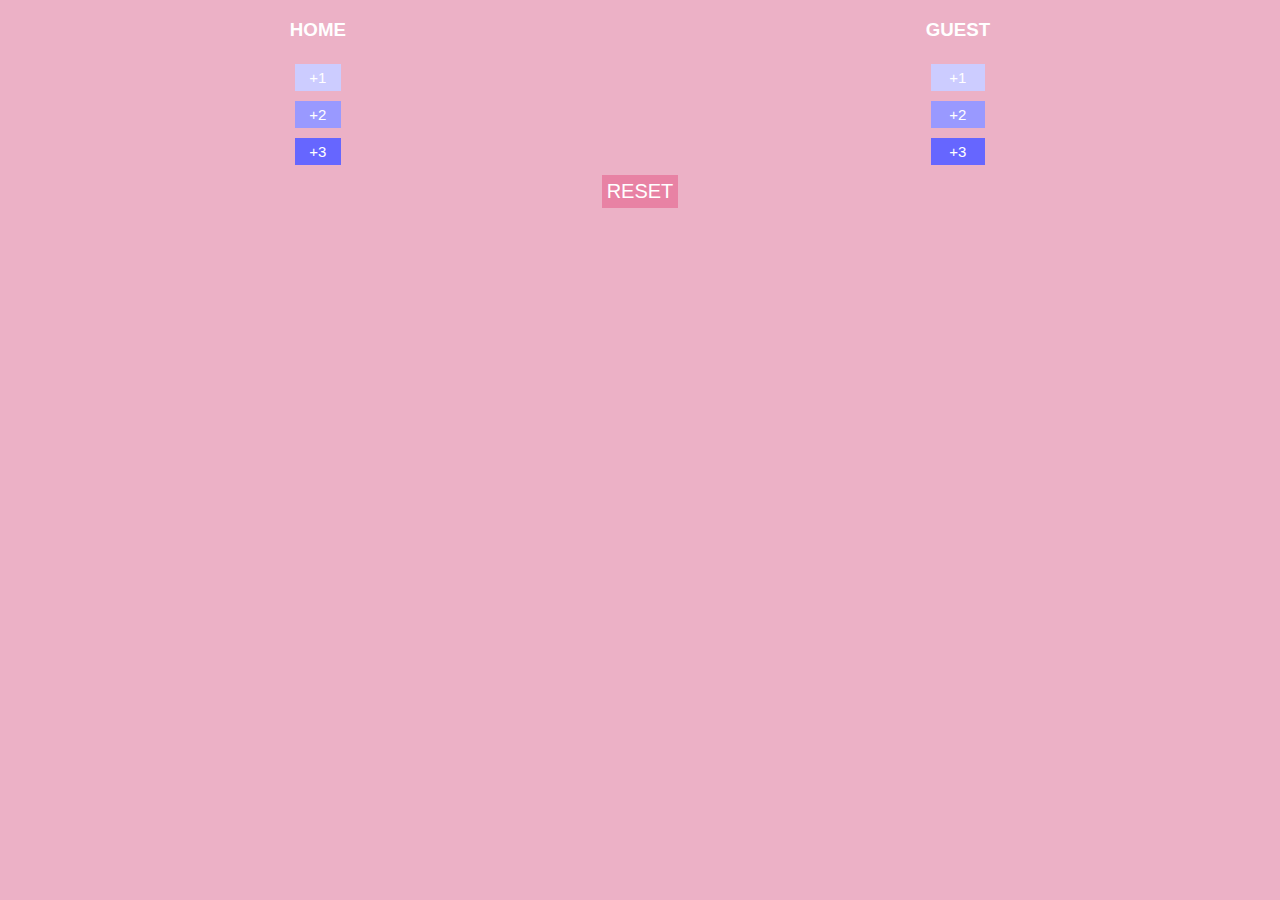
<file: index.html>
<html>
    <head>
        <link rel="stylesheet" href="styles.css"
    </head>
    <body>
        <div class="container">
            <div class="homeDiv">
                <h3>HOME</h3>
                <span id="homeScore"></span>
                <button id="button1" onclick="add1Home()">+1</button>
                <button id="button2" onclick="add2Home()">+2</button>
                <button id="button3" onclick="add3Home()">+3</button>
            </div>
            <div class="guestDiv">
                <h3>GUEST</h3>
                <span id="guestScore"></span>
                <button id="button1" onclick="add1Guest()">+1</button>
                <button id="button2" onclick="add2Guest()">+2</button>
                <button id="button3" onclick="add3Guest()">+3</button>
            </div>
        </div>
        <div class="resetDiv">
            <button id="resetButton" onclick="reset()">RESET</button>
        </div>
        <script src="index.js"></script>
    </body>
</html>
</file>
<file: styles.css>
body {
    margin: 0;
    background-color: #ecb1c6;
    font-family: Arial, Helvetica, sans-serif;
    color: white;
}

.container {
    display: flex;
    justify-content: space-around;
}

.homeDiv {
    display: flex;
    flex-direction: column;
}

.guestDiv {
    display: flex;
    flex-direction: column;
}

button, input[type="button"] {
    border: none;
    margin: 5px;
    font-size: 15px;
    padding: 5px;
    color: white;
}

#button1 {
    background-color: #ccccff;
}
#button2 {
    background-color: #9999ff;
}
#button3 {
    background-color: #6666ff;
}

.resetDiv {
    display: flex;
    justify-content: center;
}

#resetButton {
    background-color: #e882a4;
    font-size: 20px;
}

#homeScore {
    font-size: 50px;
    display: flex;
    justify-content: space-around;
}

#guestScore {
    font-size: 50px;
    display: flex;
    justify-content: space-around;
}
</file>
